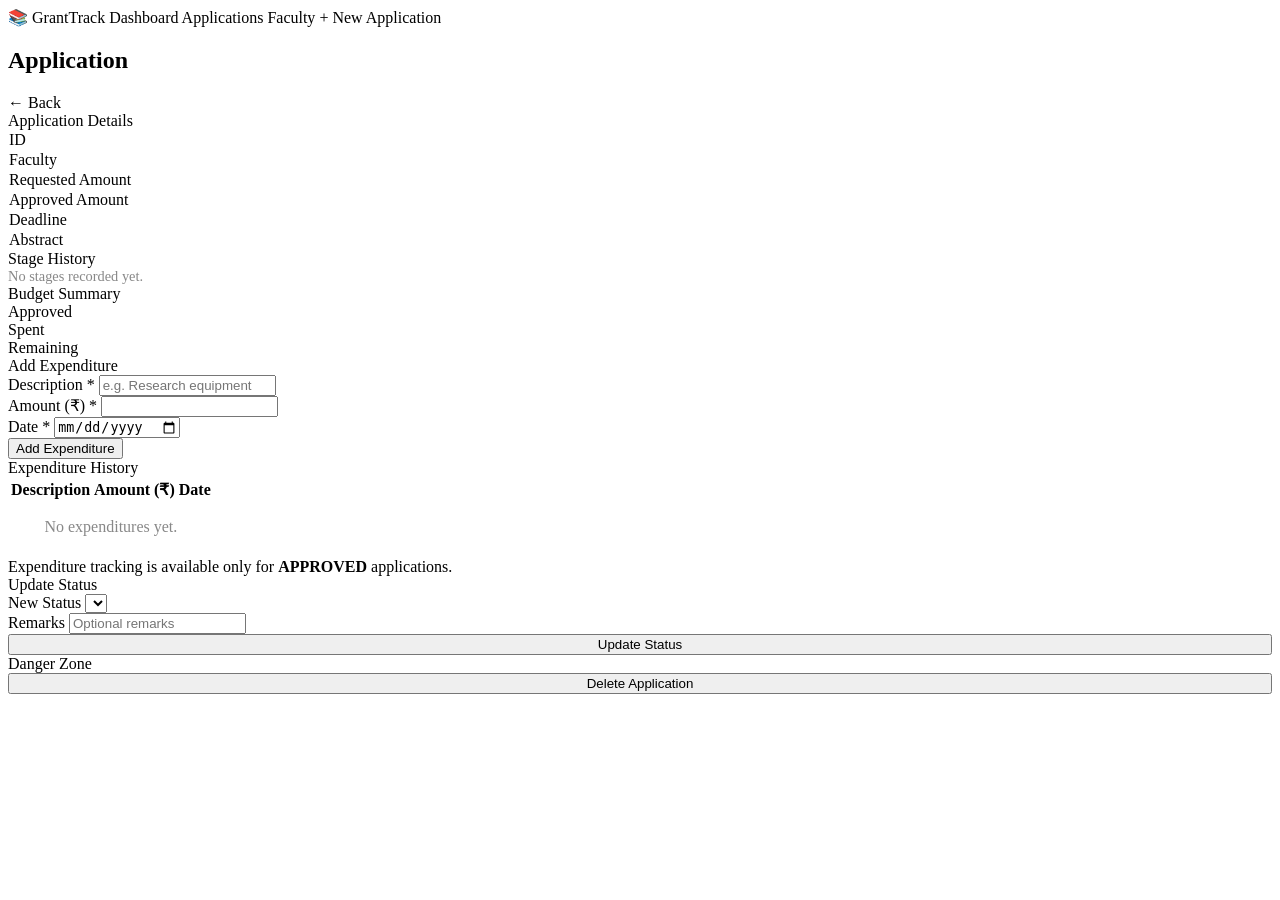
<file: target/classes/templates/application-detail.html>
<!DOCTYPE html>
<html xmlns:th="http://www.thymeleaf.org" lang="en">
<head>
    <meta charset="UTF-8"/>
    <meta name="viewport" content="width=device-width, initial-scale=1.0"/>
    <title th:text="'GrantTrack – ' + ${app.title}">GrantTrack</title>
    <link rel="stylesheet" th:href="@{/css/style.css}"/>
</head>
<body>

<nav class="navbar">
    <a class="brand" th:href="@{/}">&#128218; GrantTrack</a>
    <a th:href="@{/}">Dashboard</a>
    <a th:href="@{/applications}">Applications</a>
    <a th:href="@{/faculty}">Faculty</a>
    <a th:href="@{/applications/new}" class="btn-light">+ New Application</a>
</nav>

<div class="container">

    <div th:if="${success}" class="alert alert-success" th:text="${success}"></div>
    <div th:if="${error}"   class="alert alert-error"   th:text="${error}"></div>

    <div class="page-header">
        <h2 th:text="${app.title}">Application</h2>
        <a th:href="@{/applications}" class="btn btn-outline">&#8592; Back</a>
    </div>

    <div class="detail-grid">

        <!-- ── Left column ── -->
        <div>

            <!-- Details card -->
            <div class="card">
                <div class="card-header" style="display:flex;justify-content:space-between;align-items:center">
                    <span>Application Details</span>
                    <span th:class="'badge badge-' + ${#strings.toLowerCase(app.status.name())}"
                          th:text="${app.status}"></span>
                </div>
                <div class="card-body">
                    <table class="detail-table" style="width:100%;border-collapse:collapse">
                        <tr><td>ID</td>               <td th:text="${app.id}"></td></tr>
                        <tr><td>Faculty</td>           <td th:text="${app.faculty != null ? app.faculty.name + ' (' + app.faculty.department + ')' : '–'}"></td></tr>
                        <tr><td>Requested Amount</td>  <td th:text="'₹' + ${#numbers.formatDecimal(app.requestedAmount, 1, 'COMMA', 2, 'POINT')}"></td></tr>
                        <tr><td>Approved Amount</td>   <td th:text="'₹' + ${#numbers.formatDecimal(app.approvedAmount, 1, 'COMMA', 2, 'POINT')}"></td></tr>
                        <tr><td>Deadline</td>          <td th:text="${app.deadline}"></td></tr>
                        <tr><td>Abstract</td>          <td th:text="${app.abstractText}"></td></tr>
                    </table>
                </div>
            </div>

            <!-- Stage history -->
            <div class="card">
                <div class="card-header">Stage History</div>
                <div class="card-body">
                    <div th:if="${#lists.isEmpty(stages)}" style="color:#888;font-size:.9rem">No stages recorded yet.</div>
                    <div class="timeline">
                        <th:block th:each="s,iter : ${stages}">
                            <div class="tl-item">
                                <div th:class="'tl-dot tl-dot-' + ${#strings.toLowerCase(s.stageName.name())}"></div>
                                <div class="tl-content">
                                    <div class="tl-name" th:text="${s.stageName}"></div>
                                    <div class="tl-date" th:text="${s.stageDate}"></div>
                                    <div class="tl-remark" th:if="${s.remarks}" th:text="${s.remarks}"></div>
                                </div>
                            </div>
                            <div class="tl-line" th:if="${!iter.last}"></div>
                        </th:block>
                    </div>
                </div>
            </div>

            <!-- Expenditure section (APPROVED only) -->
            <div th:if="${app.status.name() == 'APPROVED'}">

                <!-- Budget summary -->
                <div class="card">
                    <div class="card-header">Budget Summary</div>
                    <div class="card-body">
                        <div class="budget-row">
                            <div>
                                <div class="budget-val c-green"
                                     th:text="'₹' + ${#numbers.formatDecimal(budget['approvedAmount'], 1, 'COMMA', 2, 'POINT')}"></div>
                                <div class="budget-lbl">Approved</div>
                            </div>
                            <div>
                                <div class="budget-val c-red"
                                     th:text="'₹' + ${#numbers.formatDecimal(budget['totalExpenditure'], 1, 'COMMA', 2, 'POINT')}"></div>
                                <div class="budget-lbl">Spent</div>
                            </div>
                            <div>
                                <div class="budget-val c-blue"
                                     th:text="'₹' + ${#numbers.formatDecimal(budget['remainingAmount'], 1, 'COMMA', 2, 'POINT')}"></div>
                                <div class="budget-lbl">Remaining</div>
                            </div>
                        </div>
                        <div class="progress-bar-wrap">
                            <div class="progress-bar-fill"
                                 th:style="'width:' + ${budget['approvedAmount'].compareTo(T(java.math.BigDecimal).ZERO) > 0 ? budget['totalExpenditure'].divide(budget['approvedAmount'], 4, T(java.math.RoundingMode).HALF_UP).multiply(T(java.math.BigDecimal).valueOf(100)).min(T(java.math.BigDecimal).valueOf(100)) : 0} + '%'">
                            </div>
                        </div>
                    </div>
                </div>

                <!-- Add expenditure form -->
                <div class="card">
                    <div class="card-header">Add Expenditure</div>
                    <div class="card-body">
                        <form th:action="@{/applications/{id}/expenditures(id=${app.id})}" method="post">
                            <div class="form-group">
                                <label>Description <span class="required">*</span></label>
                                <input type="text" name="description" required placeholder="e.g. Research equipment"/>
                            </div>
                            <div class="form-grid">
                                <div class="form-group">
                                    <label>Amount (&#8377;) <span class="required">*</span></label>
                                    <input type="number" name="amount" required min="0.01" step="0.01"/>
                                </div>
                                <div class="form-group">
                                    <label>Date <span class="required">*</span></label>
                                    <input type="date" name="expenditureDate" required/>
                                </div>
                            </div>
                            <button type="submit" class="btn btn-success">Add Expenditure</button>
                        </form>
                    </div>
                </div>

                <!-- Expenditure history -->
                <div class="card">
                    <div class="card-header">Expenditure History</div>
                    <div class="card-body" style="padding:0">
                        <div class="table-wrap">
                            <table>
                                <thead>
                                    <tr><th>Description</th><th>Amount (&#8377;)</th><th>Date</th></tr>
                                </thead>
                                <tbody>
                                    <tr th:if="${#lists.isEmpty(expenditures)}">
                                        <td colspan="3" style="text-align:center;color:#888;padding:16px">No expenditures yet.</td>
                                    </tr>
                                    <tr th:each="ex : ${expenditures}">
                                        <td th:text="${ex.description}"></td>
                                        <td th:text="${#numbers.formatDecimal(ex.amount, 1, 'COMMA', 2, 'POINT')}"></td>
                                        <td th:text="${ex.expenditureDate}"></td>
                                    </tr>
                                </tbody>
                            </table>
                        </div>
                    </div>
                </div>

            </div>

            <!-- Not approved notice -->
            <div th:if="${app.status.name() != 'APPROVED'}" class="alert alert-info">
                Expenditure tracking is available only for <strong>APPROVED</strong> applications.
            </div>

        </div>

        <!-- ── Right column ── -->
        <div>

            <!-- Update status -->
            <div class="card">
                <div class="card-header">Update Status</div>
                <div class="card-body">
                    <form th:action="@{/applications/{id}/status(id=${app.id})}" method="post">
                        <div class="form-group">
                            <label>New Status</label>
                            <select name="status" id="statusSelect" required>
                                <option th:each="s : ${statuses}"
                                        th:value="${s}"
                                        th:text="${s}"
                                        th:selected="${s == app.status}"></option>
                            </select>
                        </div>
                        <div class="form-group" id="approvedAmountGroup" style="display:none">
                            <label>Approved Amount (&#8377;) <span class="required">*</span></label>
                            <input type="number" name="approvedAmount" min="0.01" step="0.01"
                                   th:value="${app.approvedAmount}"
                                   placeholder="Must not exceed requested amount"/>
                        </div>
                        <div class="form-group">
                            <label>Remarks</label>
                            <input type="text" name="remarks" placeholder="Optional remarks"/>
                        </div>
                        <button type="submit" class="btn btn-warning" style="width:100%">Update Status</button>
                    </form>
                </div>
            </div>

            <!-- Delete -->
            <div class="card">
                <div class="card-header">Danger Zone</div>
                <div class="card-body">
                    <form th:action="@{/applications/{id}/delete(id=${app.id})}" method="post"
                          onsubmit="return confirm('Delete this application? This cannot be undone.')">
                        <button type="submit" class="btn btn-danger" style="width:100%">Delete Application</button>
                    </form>
                </div>
            </div>

        </div>
    </div>

</div>

<script th:src="@{/js/script.js}"></script>
</body>
</html>
</file>
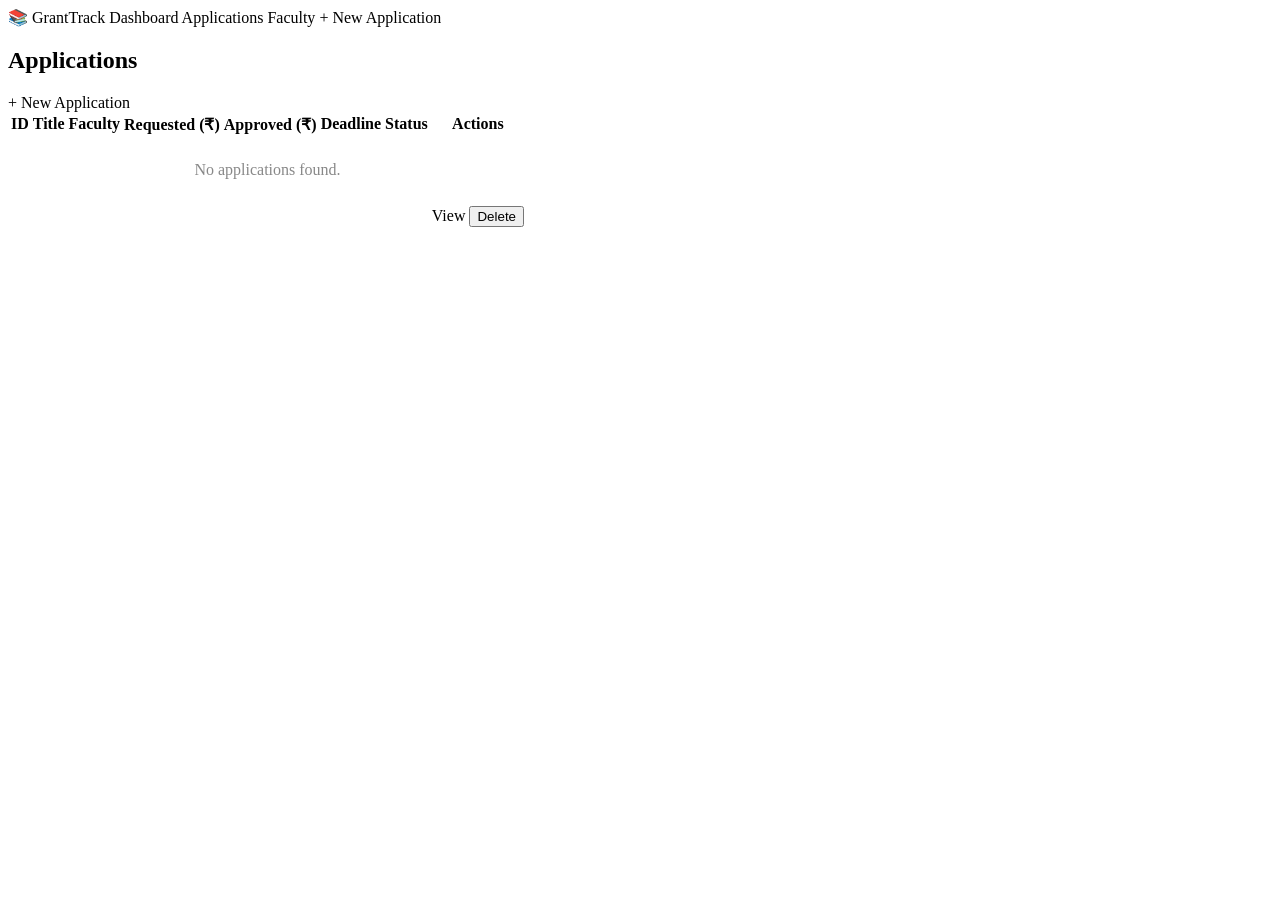
<file: target/classes/templates/applications.html>
<!DOCTYPE html>
<html xmlns:th="http://www.thymeleaf.org" lang="en">
<head>
    <meta charset="UTF-8"/>
    <meta name="viewport" content="width=device-width, initial-scale=1.0"/>
    <title>GrantTrack – Applications</title>
    <link rel="stylesheet" th:href="@{/css/style.css}"/>
</head>
<body>

<nav class="navbar">
    <a class="brand" th:href="@{/}">&#128218; GrantTrack</a>
    <a th:href="@{/}">Dashboard</a>
    <a th:href="@{/applications}">Applications</a>
    <a th:href="@{/faculty}">Faculty</a>
    <a th:href="@{/applications/new}" class="btn-light">+ New Application</a>
</nav>

<div class="container">

    <div th:if="${success}" class="alert alert-success" th:text="${success}"></div>
    <div th:if="${error}"   class="alert alert-error"   th:text="${error}"></div>

    <div class="page-header">
        <h2>Applications</h2>
        <a th:href="@{/applications/new}" class="btn btn-primary">+ New Application</a>
    </div>

    <div class="card">
        <div class="card-body" style="padding:0">
            <div class="table-wrap">
                <table>
                    <thead>
                        <tr>
                            <th>ID</th><th>Title</th><th>Faculty</th>
                            <th>Requested (&#8377;)</th><th>Approved (&#8377;)</th>
                            <th>Deadline</th><th>Status</th><th>Actions</th>
                        </tr>
                    </thead>
                    <tbody>
                        <tr th:if="${#lists.isEmpty(apps)}">
                            <td colspan="8" style="text-align:center;color:#888;padding:24px">No applications found.</td>
                        </tr>
                        <tr th:each="app : ${apps}">
                            <td th:text="${app.id}"></td>
                            <td th:text="${app.title}"></td>
                            <td th:text="${app.faculty != null ? app.faculty.name : '–'}"></td>
                            <td th:text="${#numbers.formatDecimal(app.requestedAmount, 1, 'COMMA', 2, 'POINT')}"></td>
                            <td th:text="${#numbers.formatDecimal(app.approvedAmount, 1, 'COMMA', 2, 'POINT')}"></td>
                            <td th:text="${app.deadline}"></td>
                            <td>
                                <span th:class="'badge badge-' + ${#strings.toLowerCase(app.status.name())}"
                                      th:text="${app.status}"></span>
                            </td>
                            <td style="white-space:nowrap">
                                <a th:href="@{/applications/{id}(id=${app.id})}" class="btn btn-primary btn-sm">View</a>
                                <form th:action="@{/applications/{id}/delete(id=${app.id})}" method="post"
                                      style="display:inline"
                                      onsubmit="return confirm('Delete this application?')">
                                    <button type="submit" class="btn btn-danger btn-sm">Delete</button>
                                </form>
                            </td>
                        </tr>
                    </tbody>
                </table>
            </div>
        </div>
    </div>

</div>
</body>
</html>
</file>
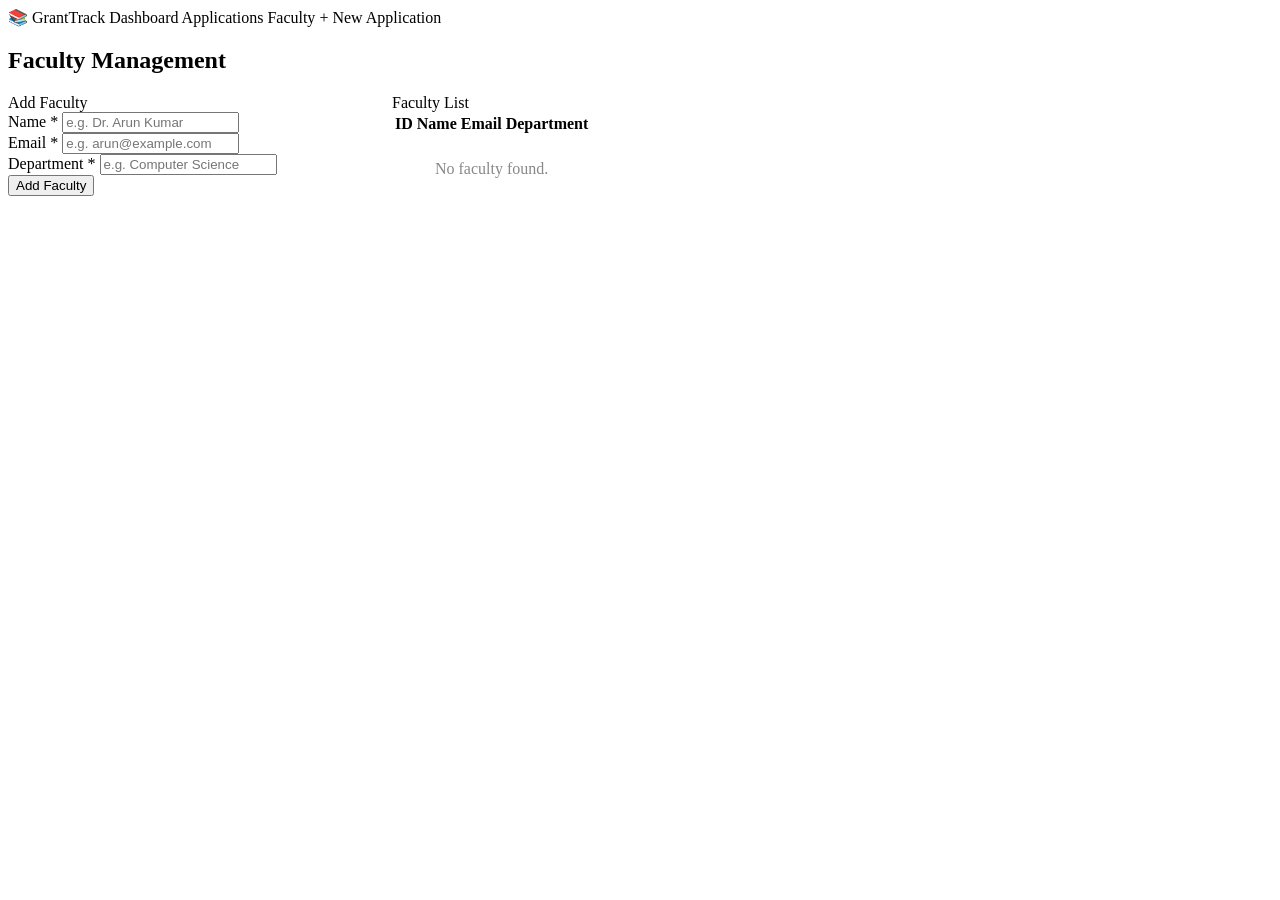
<file: target/classes/templates/faculty.html>
<!DOCTYPE html>
<html xmlns:th="http://www.thymeleaf.org" lang="en">
<head>
    <meta charset="UTF-8"/>
    <meta name="viewport" content="width=device-width, initial-scale=1.0"/>
    <title>GrantTrack – Faculty</title>
    <link rel="stylesheet" th:href="@{/css/style.css}"/>
</head>
<body>

<nav class="navbar">
    <a class="brand" th:href="@{/}">&#128218; GrantTrack</a>
    <a th:href="@{/}">Dashboard</a>
    <a th:href="@{/applications}">Applications</a>
    <a th:href="@{/faculty}">Faculty</a>
    <a th:href="@{/applications/new}" class="btn-light">+ New Application</a>
</nav>

<div class="container">

    <div th:if="${success}" class="alert alert-success" th:text="${success}"></div>
    <div th:if="${error}"   class="alert alert-error"   th:text="${error}"></div>

    <div class="page-header">
        <h2>Faculty Management</h2>
    </div>

    <div style="display:grid;grid-template-columns:360px 1fr;gap:24px">

        <!-- Add faculty form -->
        <div class="card" style="align-self:start">
            <div class="card-header">Add Faculty</div>
            <div class="card-body">
                <form th:action="@{/faculty/new}" method="post">
                    <div class="form-group">
                        <label>Name <span class="required">*</span></label>
                        <input type="text" name="name" required placeholder="e.g. Dr. Arun Kumar"/>
                    </div>
                    <div class="form-group">
                        <label>Email <span class="required">*</span></label>
                        <input type="email" name="email" required placeholder="e.g. arun@example.com"/>
                    </div>
                    <div class="form-group">
                        <label>Department <span class="required">*</span></label>
                        <input type="text" name="department" required placeholder="e.g. Computer Science"/>
                    </div>
                    <button type="submit" class="btn btn-primary">Add Faculty</button>
                </form>
            </div>
        </div>

        <!-- Faculty list -->
        <div class="card">
            <div class="card-header">Faculty List</div>
            <div class="card-body" style="padding:0">
                <div class="table-wrap">
                    <table>
                        <thead>
                            <tr><th>ID</th><th>Name</th><th>Email</th><th>Department</th></tr>
                        </thead>
                        <tbody>
                            <tr th:if="${#lists.isEmpty(faculties)}">
                                <td colspan="4" style="text-align:center;color:#888;padding:24px">No faculty found.</td>
                            </tr>
                            <tr th:each="f : ${faculties}">
                                <td th:text="${f.id}"></td>
                                <td th:text="${f.name}"></td>
                                <td th:text="${f.email}"></td>
                                <td th:text="${f.department}"></td>
                            </tr>
                        </tbody>
                    </table>
                </div>
            </div>
        </div>

    </div>
</div>
</body>
</html>
</file>
